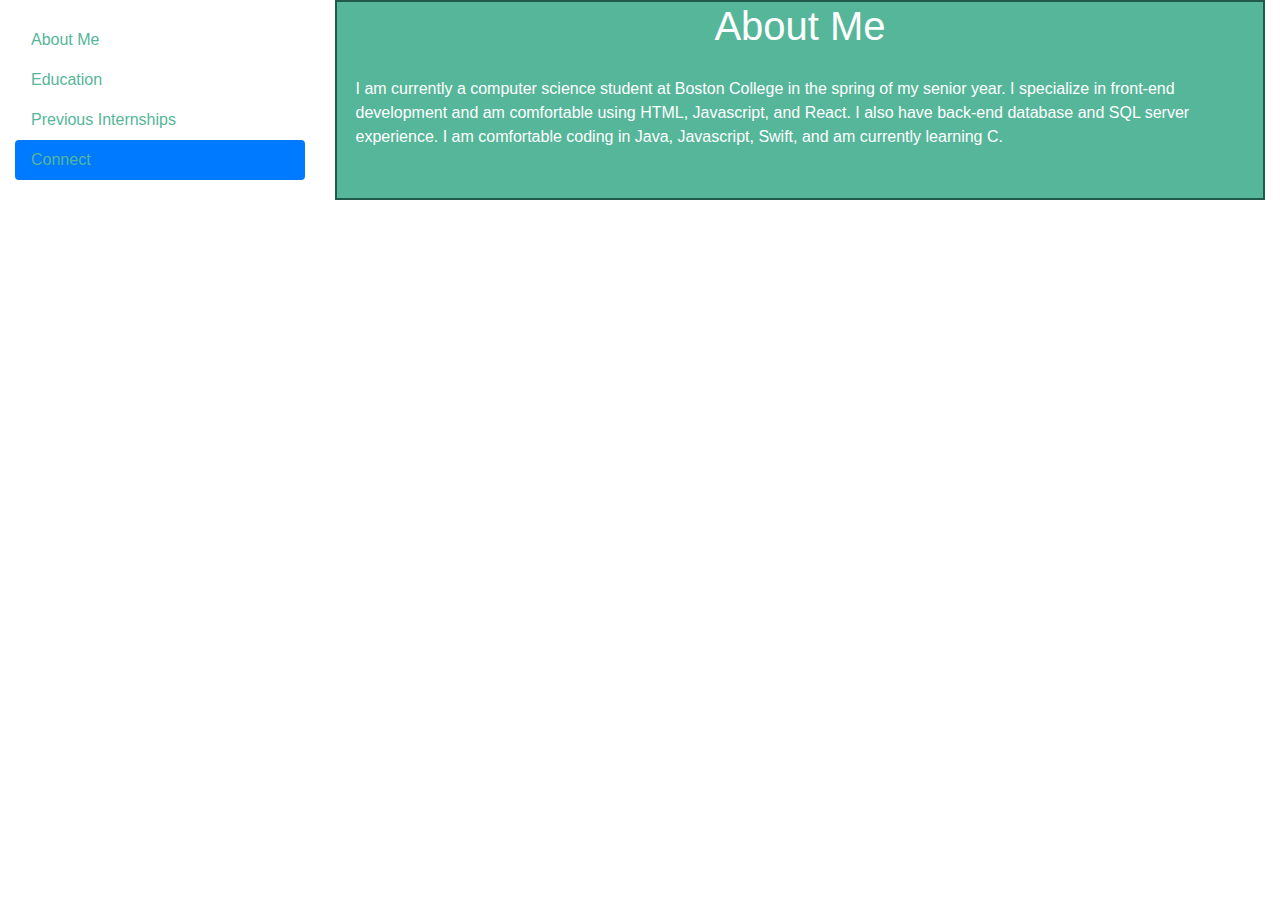
<file: experience.html>
<!DOCTYPE html>
<html lang="en">
<head>
  <title>Bootstrap Example</title>
  <meta charset="utf-8">
  <meta name="viewport" content="width=device-width, initial-scale=1">
  <link rel="stylesheet" href="https://maxcdn.bootstrapcdn.com/bootstrap/4.5.2/css/bootstrap.min.css">
  <link rel="stylesheet" href="https://cdnjs.cloudflare.com/ajax/libs/font-awesome/5.11.2/css/all.min.css" />
  <script src="https://ajax.googleapis.com/ajax/libs/jquery/3.5.1/jquery.min.js"></script>
  <script src="https://cdnjs.cloudflare.com/ajax/libs/popper.js/1.16.0/umd/popper.min.js"></script>
  <script src="https://maxcdn.bootstrapcdn.com/bootstrap/4.5.2/js/bootstrap.min.js"></script>
  <style>
  body {
    position: relative;
  }
  ul.nav-pills {
    top: 20px;
    position: relative;
  }
  div.col-8 div {
    height: 200px;
  }
  .experienceContainer{
    height: 200px;
    overflow-y: hidden;
  }
  </style>
</head>
<body data-spy="scroll" data-target="#myScrollspy" data-offset="1">

<div class="container-fluid">
  <div class="row">
    <nav class="col-sm-3 col-4" id="myScrollspy">
      <ul class="nav nav-pills flex-column" id="listScroll">
        <li class="nav-item">
          <a class="nav-link" href="#section1" style="color: rgb(85, 182, 153);">About Me</a>
        </li>
        <li class="nav-item">
          <a class="nav-link" href="#section2" style="color: rgb(85, 182, 153);">Education</a>
        </li>
        <li class="nav-item">
          <a class="nav-link" href="#section3" style="color: rgb(85, 182, 153);">Previous Internships</a>
        </li>
        <li class="nav-item">
            <a class="nav-link" href="#section4" style="color: rgb(85, 182, 153);">Connect</a>
        </li>
      </ul>
    </nav>
    <div class="col-sm-9 col-8 experienceContainer">
      <div id="section1" style="border: 2px solid rgb(33, 90, 73); background-color: rgb(85, 182, 153) ;">    
        <h1 style="text-align:center; color:white">About Me</h1>
        <p style="padding:2%; color:white;">I am currently a computer science student at Boston College in the spring of my senior year. I specialize in front-end development and am comfortable using HTML, Javascript, and React. I also have back-end database and SQL server experience. I am comfortable coding in Java, Javascript, Swift, and am currently learning C.</p>
      </div>
      <div id="section2" style="border: 2px solid rgb(33, 90, 73); background-color: rgb(85, 182, 153) ;"> 
        <h1 style="text-align:center; color:white">Education</h1>
        <p style="padding:2%; color:white;">I am currently pursuing a Computer Science B.S. degree at Boston College with an expected graduation date of May 2022.</p>
      </div>        
      <div id="section3" style="border: 2px solid rgb(33, 90, 73); background-color: rgb(85, 182, 153) ;">         
        <h1 style="text-align:center; color:white">Previous Internships</h1>
        <p style="padding:2%; color:white;"><strong>Coinbase: May 2021 - August 2021</strong> <br /> <strong>Aspen Capital: May 2019 - August 2019</strong> <br/> <strong>Randall-Reilly: May 2017 - August 2017</strong><br/><br/> Please see my <a href="./Assets/Resume.pdf" target="_blank">resume</a> for more details!</p>
      </div> 
      <div id="section4" style="border: 2px solid rgb(33, 90, 73); background-color: rgb(85, 182, 153) ;">         
        <h1 style="text-align:center; color:white">Connect</h1>
        <p style="padding:2%; color:white;">
            <a href="./Assets/Resume.pdf" target="_blank" style="color: white;"> <i class="fas fa-file-alt" ></i> Resume</a> <br/>
            <a href="https://instagram.com/kenyan_houck" target="_blank" style="color:white"><i class="fab fa-instagram"></i> Instagram</a> <br/>
            <a href="https://www.linkedin.com/in/kenyanhouck/" target="_blank" style="color: white"> <i class="fab fa-linkedin"></i> LinkedIn</a> <br/>
            <a href="https://github.com/Houckk" target="_blank" style="color:white;"><i class="fab fa-github"></i> Github</a>
        </p>
      </div> 
    </div>
  </div>
</div>

</body>
</html>
</file>
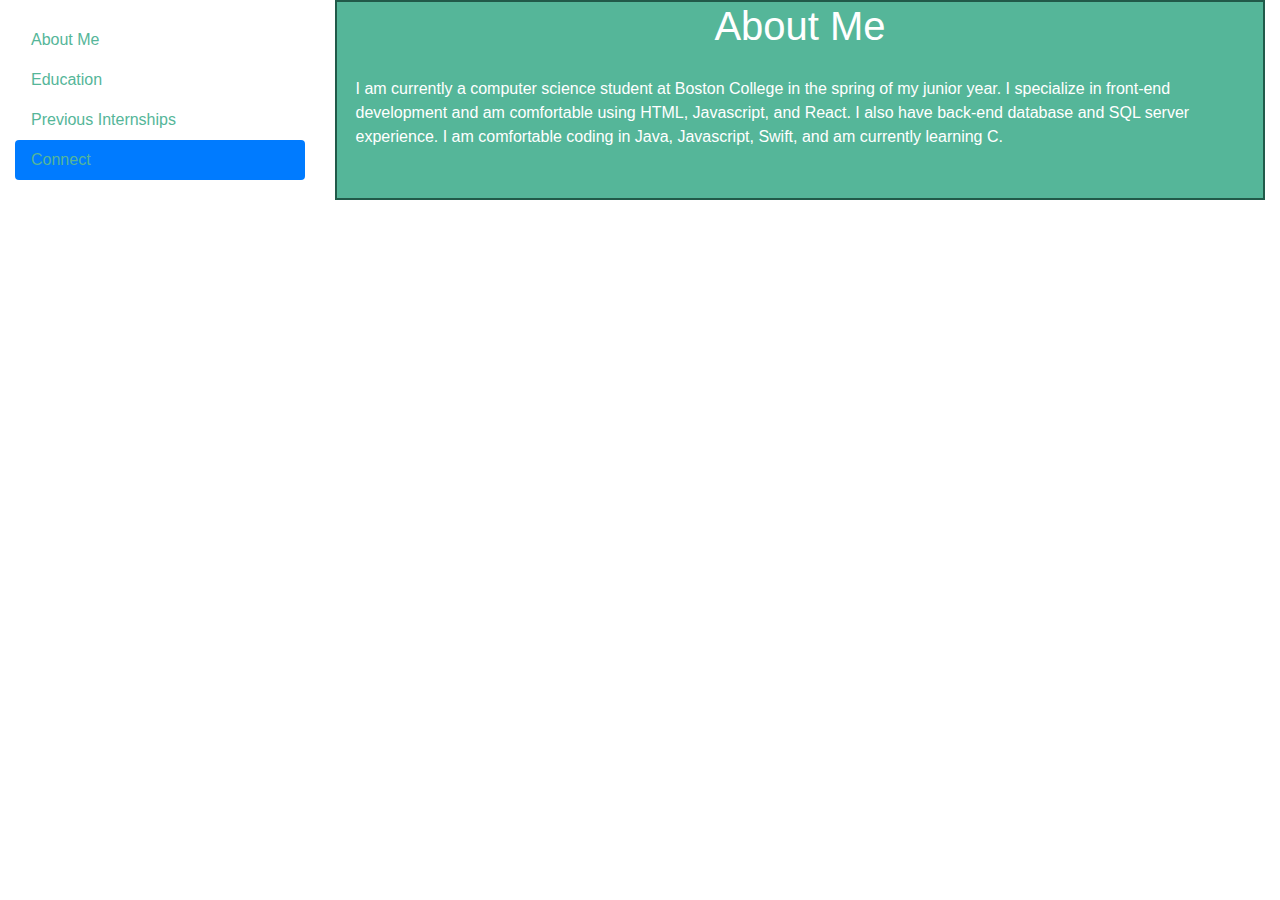
<file: Components/experience.html>
<!DOCTYPE html>
<html lang="en">
<head>
  <title>Bootstrap Example</title>
  <meta charset="utf-8">
  <meta name="viewport" content="width=device-width, initial-scale=1">
  <link rel="stylesheet" href="https://maxcdn.bootstrapcdn.com/bootstrap/4.5.2/css/bootstrap.min.css">
  <link rel="stylesheet" href="https://cdnjs.cloudflare.com/ajax/libs/font-awesome/5.11.2/css/all.min.css" />
  <script src="https://ajax.googleapis.com/ajax/libs/jquery/3.5.1/jquery.min.js"></script>
  <script src="https://cdnjs.cloudflare.com/ajax/libs/popper.js/1.16.0/umd/popper.min.js"></script>
  <script src="https://maxcdn.bootstrapcdn.com/bootstrap/4.5.2/js/bootstrap.min.js"></script>
  <style>
  body {
    position: relative;
  }
  ul.nav-pills {
    top: 20px;
    position: relative;
  }
  div.col-8 div {
    height: 200px;
  }
  .experienceContainer{
    height: 200px;
    overflow-y: hidden;
  }
  </style>
</head>
<body data-spy="scroll" data-target="#myScrollspy" data-offset="1">

<div class="container-fluid">
  <div class="row">
    <nav class="col-sm-3 col-4" id="myScrollspy">
      <ul class="nav nav-pills flex-column" id="listScroll">
        <li class="nav-item">
          <a class="nav-link" href="#section1" style="color: rgb(85, 182, 153);">About Me</a>
        </li>
        <li class="nav-item">
          <a class="nav-link" href="#section2" style="color: rgb(85, 182, 153);">Education</a>
        </li>
        <li class="nav-item">
          <a class="nav-link" href="#section3" style="color: rgb(85, 182, 153);">Previous Internships</a>
        </li>
        <li class="nav-item">
            <a class="nav-link" href="#section4" style="color: rgb(85, 182, 153);">Connect</a>
        </li>
      </ul>
    </nav>
    <div class="col-sm-9 col-8 experienceContainer">
      <div id="section1" style="border: 2px solid rgb(33, 90, 73); background-color: rgb(85, 182, 153) ;">    
        <h1 style="text-align:center; color:white">About Me</h1>
        <p style="padding:2%; color:white;">I am currently a computer science student at Boston College in the spring of my junior year. I specialize in front-end development and am comfortable using HTML, Javascript, and React. I also have back-end database and SQL server experience. I am comfortable coding in Java, Javascript, Swift, and am currently learning C.</p>
      </div>
      <div id="section2" style="border: 2px solid rgb(33, 90, 73); background-color: rgb(85, 182, 153) ;"> 
        <h1 style="text-align:center; color:white">Education</h1>
        <p style="padding:2%; color:white;">I am currently pursuing a Computer Science B.S. degree at Boston College with an expected graduation date of May 2022.</p>
      </div>        
      <div id="section3" style="border: 2px solid rgb(33, 90, 73); background-color: rgb(85, 182, 153) ;">         
        <h1 style="text-align:center; color:white">Previous Internships</h1>
        <p style="padding:2%; color:white;"><strong>Aspen Capital: May 2019-August 2019</strong> <br/> <strong>Randall-Reilly: May 2017-August 2017</strong><br/><br/> Please see my resume for more details!</p>
      </div> 
      <div id="section4" style="border: 2px solid rgb(33, 90, 73); background-color: rgb(85, 182, 153) ;">         
        <h1 style="text-align:center; color:white">Connect</h1>
        <p style="padding:2%; color:white;">
            <a href="./../Assets/Resume.pdf" target="_blank" style="color: white;"> <i class="fas fa-file-alt" ></i> Resume</a> <br/>
            <a href="https://instagram.com/kenyan_houck" target="_blank" style="color:white"><i class="fab fa-instagram"></i> Instagram</a> <br/>
            <a href="https://www.linkedin.com/in/kenyanhouck/" target="_blank" style="color: white"> <i class="fab fa-linkedin"></i> LinkedIn</a> <br/>
            <a href="https://github.com/Houckk" target="_blank" style="color:white;"><i class="fab fa-github"></i> Github</a>
        </p>
      </div> 
    </div>
  </div>
</div>

<!-- <script>
    var header = document.getElementById("listScroll");
    var alinks = header.getElementsByClassName("nav-link");
    console.log("alinks", alinks);
    for (var i=0; i<alinks.length; i++){
        alinks[i].addEventListener("click", function(){
            var current = document.getElementsByClassName("active");
            console.log("Current Active:", current);
            current[0].className = current[0].className.replace(" active", "");
            this.className += " active";
        })
    }
</script> -->

</body>
</html>
</file>
